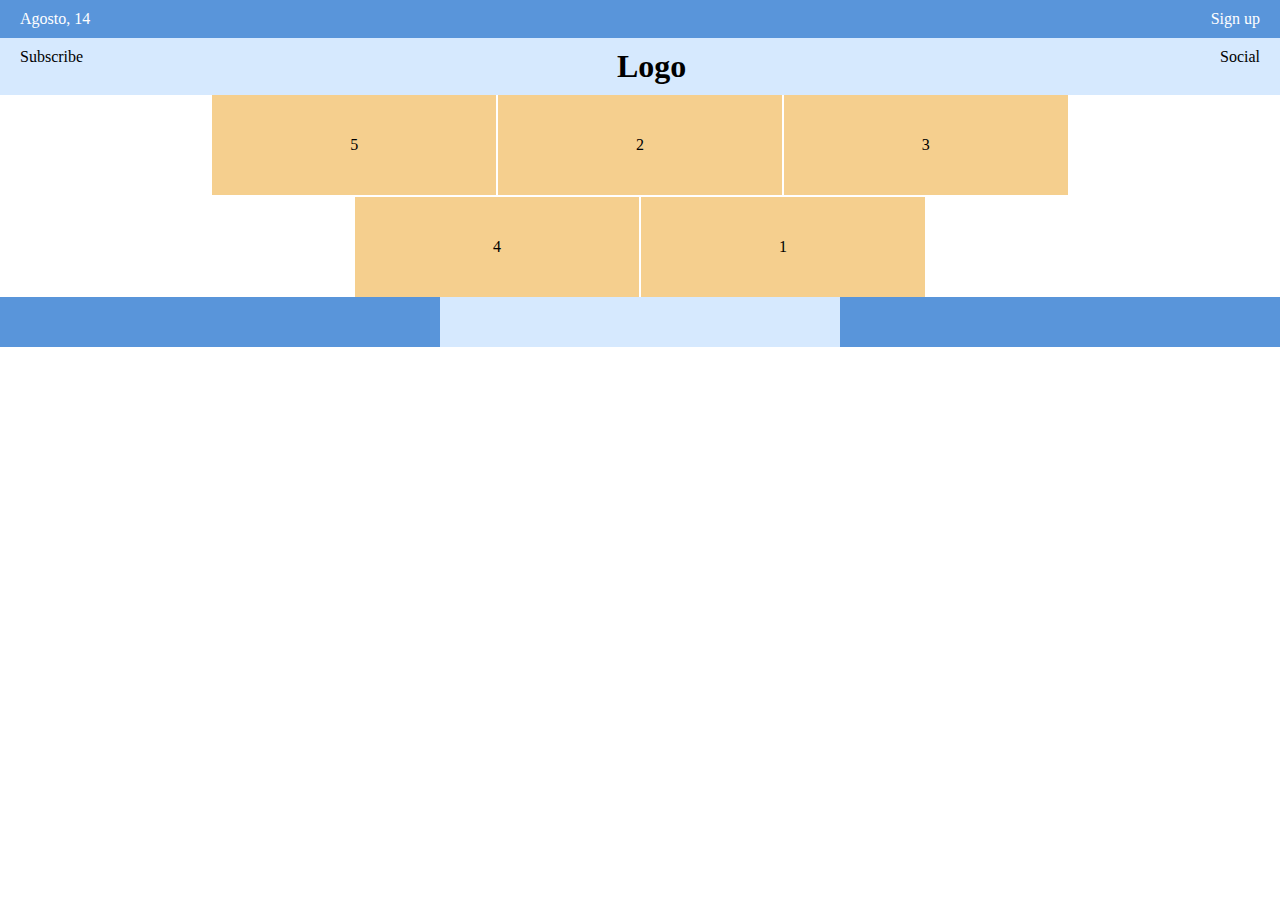
<file: index.html>
<!DOCTYPE html>
<html lang="en">

<head>
  <meta charset="UTF-8">
  <meta name="viewport" content="width=device-width, initial-scale=1.0">
  <title>Document</title>

  <link rel="stylesheet" href="styles.css">
</head>

<body>
  <header class="header">
    <span>Agosto, 14</span>
    <span>Sign up</span>
  </header>
  <section class="hero">
    <p>Subscribe</p>
    <h1>Logo</h1>
    <span>Social</span>
  </section>

  <main class="main">
    <div class="container">
      <section class="items-list">
        <div class="item order-last">1</div>
        <div class="item">2</div>
        <div class="item">3</div>
        <div class="item">4</div>
        <div class="item order-primary">5</div>
      </section>
    </div>
  </main>

  <footer class="footer">
    <div></div>
  </footer>
</body>

</html>
</file>
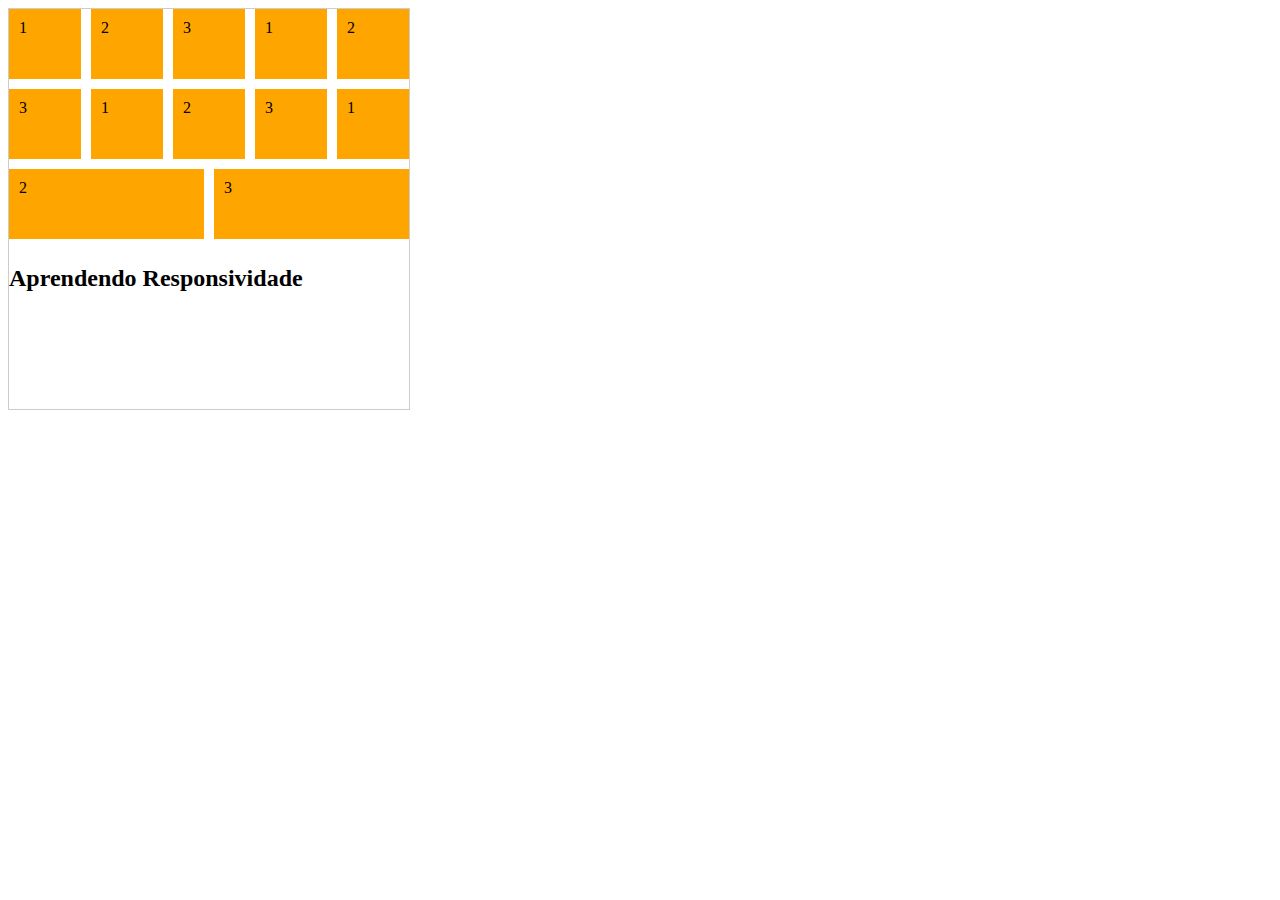
<file: flexbox/index.html>
<!DOCTYPE html>
<html lang="en">

<head>
  <meta charset="UTF-8">
  <meta name="viewport" content="width=device-width, initial-scale=1.0">
  <title>Document</title>

  <link rel="stylesheet" href="styles.css">
</head>

<body>
  <section class="container">
    <div class="item order-2">1</div>
    <div class="item order-1">2</div>
    <div class="item grow">3</div>

    <div class="item order-2">1</div>
    <div class="item order-1">2</div>
    <div class="item grow">3</div>

    <div class="item order-2">1</div>
    <div class="item order-1">2</div>
    <div class="item grow">3</div>

    <div class="item order-2">1</div>
    <div class="item order-1">2</div>
    <div class="item grow">3</div>

    <h1>Aprendendo Responsividade</h1>
  </section>
</body>

</html>
</file>
<file: styles.css>
* {
  padding: 0;
  margin: 0;
  box-sizing: border-box;
}

body {
  height: 100vh;
}

.container {
  width: 900px;
}

.header {
  display: flex;
  justify-content: space-between;

  background: #5995DA;
  padding: 10px 20px;

  color: white;
}

.hero {
  display: flex;
  justify-content: space-between;
  background: #D6E9FE;
  padding: 10px 20px;
}

.main {
  display: flex;
  justify-content: center;
}

.items-list {
  display: flex;
  padding: 0 20px;
  flex-wrap: wrap;
  justify-content: center;
  gap: 2px;
}

.item {
  width: 33%;
  height: 100px;
  background: #F5CF8E;

  display: flex;
  justify-content: center;
  align-items: center;
}

.order-primary {
  order: -1
}

.order-last {
  order: 1
}

.footer {
  height: 50px;
  background: #5995DA;

  display: flex;
  justify-content: center;
}

.footer div {
  height: 50px;
  width: 400px;
  background: #D6E9FE;
}
</file>
<file: flexbox/styles.css>
.container {
  display: flex;
  /* justify-content: center;
  align-items: center; */
  /* flex-direction: column;
  flex-wrap: wrap; */

  /* flex-direction: row-reverse; */
  /* flex-flow: column wrap; */
  /* flex-flow: row nowrap; */

  align-content: flex-start;

  flex-wrap: wrap;
  width: 400px;
  height: 400px;
  gap: 10px;
  /* row-gap: 10px;
  column-gap: 50px; */
  border: solid 1px #ccc;
}

.item {
  background-color: orange;
  width: 50px;
  height: 50px;
  padding: 10px;
  flex-shrink: 0;
  /* margin: 5px; */
  flex-grow: 1;
  /* flex-grow, flex-shrink, flex-basis */
  /* flex: 0 0 200px; */
}

.grow {
  /* flex: 0 0 200px; */
}

.start {
  align-self: flex-end;
}

/* .order-1 {
  order: 1;
}

.order-2 {
  order: 2;
}

.order-3 {
  order: 3;
} */

h1 {
  font-size: 16px; 
}

@media (min-width: 576px) {
  h1 {
    font-size: 24px;
  }
}
</file>
